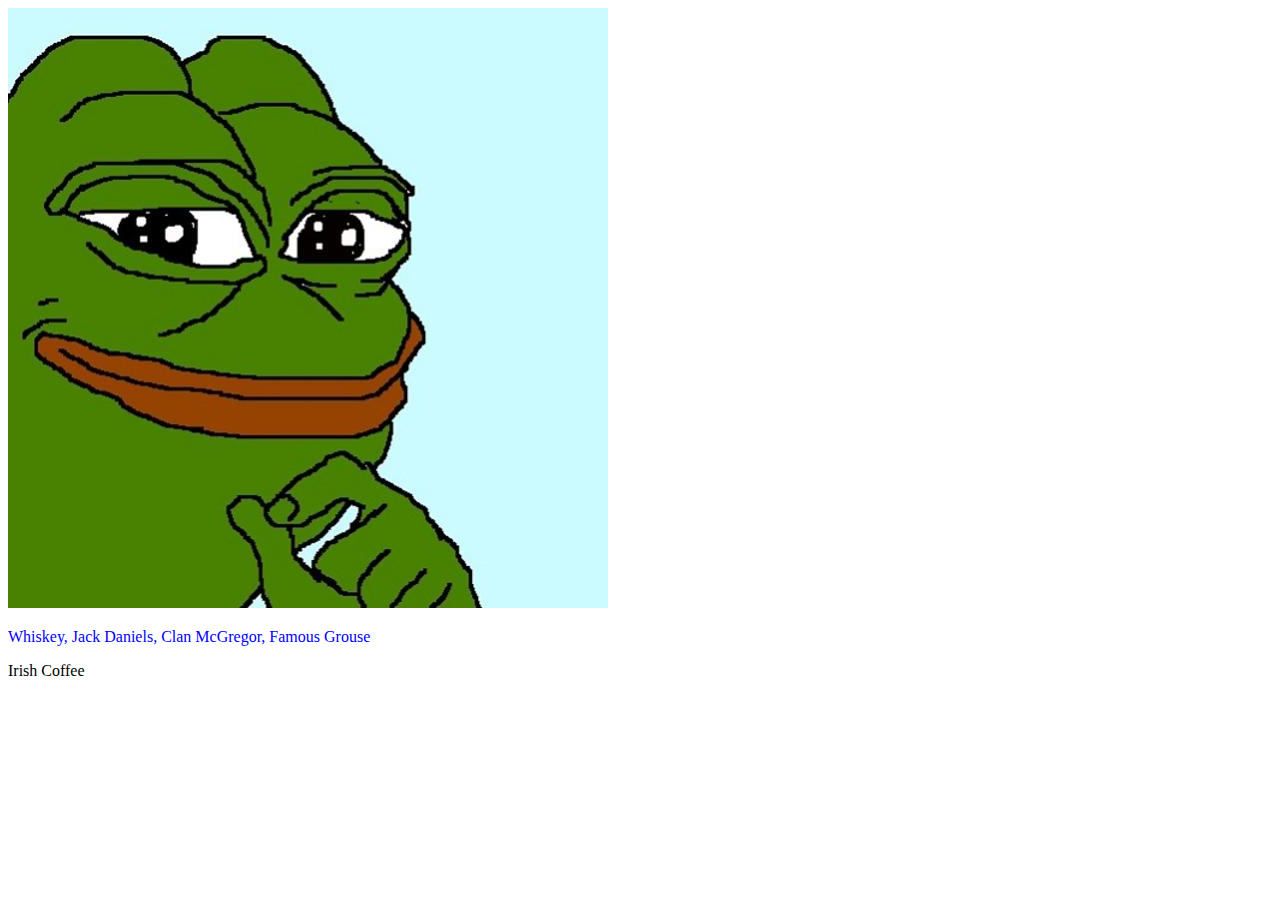
<file: index.html>
<!DOCTYPE html>
<html lang="en">
<head>  <link rel="stylesheet" type="text/css" href="index.css">
    <meta charset="UTF-8">
    <title>CSS exercises</title>
</head>
<body>
<article>
    <p>Whiskey, Jack Daniels, Clan McGregor, Famous Grouse</p>
    <p>Irish Coffee</p>
</article>
</body>
</html>
</file>
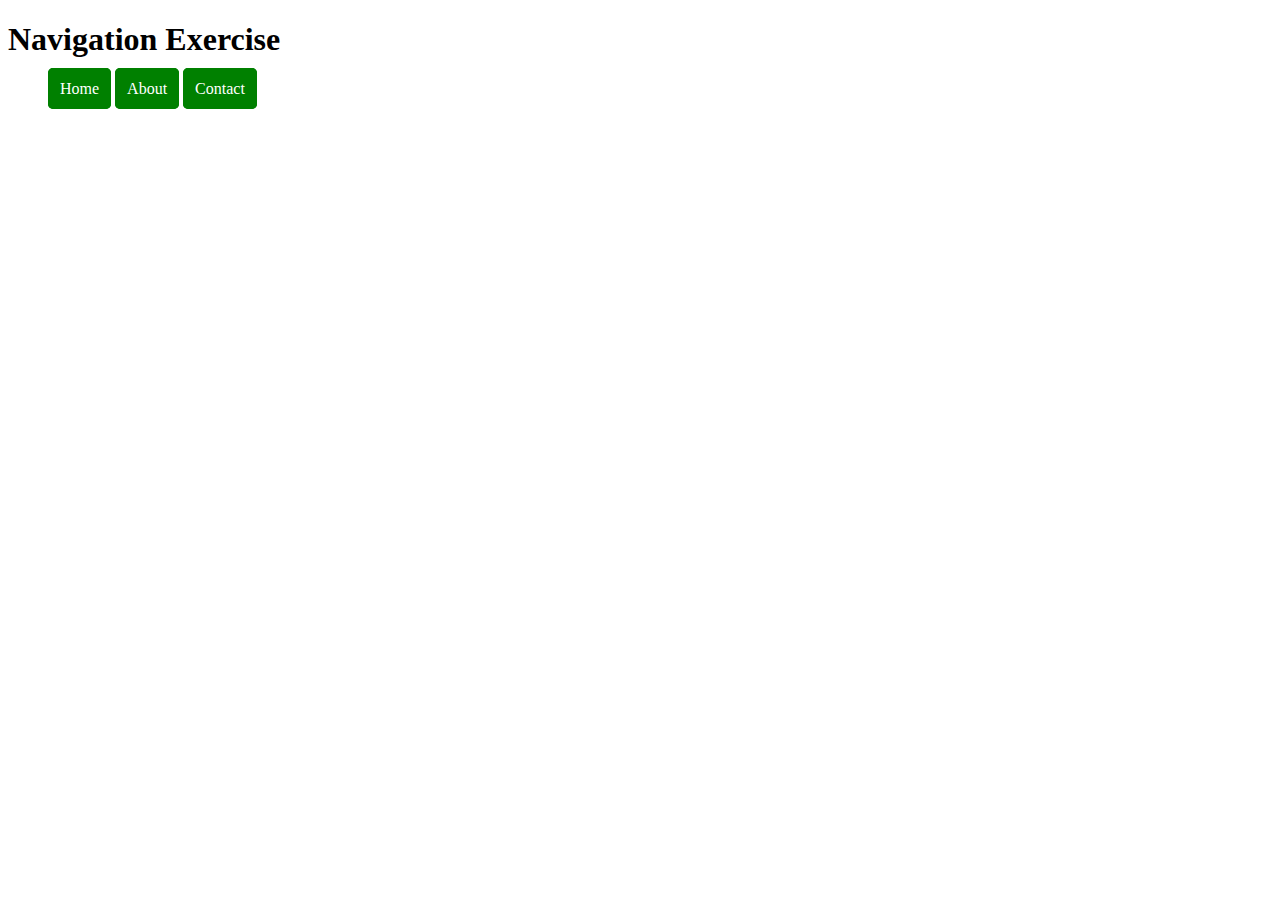
<file: exercisetwo.html>
<!DOCTYPE html>
<html>
<head>
    <link rel="stylesheet" type="text/css" href="exercisetwo.css">
    <title> Exercise 2 </title>
    </head>
        <body>
        <header>
        <h1> Navigation Exercise</h1>
        </header>
        <nav>
        <ul>
          <li>Home</li>
          <li>About</li>
          <li>Contact</li>
          </ul>
          </nav>
          </body>
          </html>
</file>
<file: index.css>
p:first-child {color:blue;
}
article:before {content: url(pepe.jpg); }
</file>
<file: exercisetwo.css>
h1 {visibility: visible;}

 li {
     display: inline;
     list-style-type: none;
     padding-right: 20px;
     border: 2px solid green;
     box-sizing: border-box;
     padding:10px; border-radius:5px;
     color:white;
     background-color:green;


 }


 li:first-child{padding:10px; border:2px solid green; box-sizing:content-box;  border-radius:5px;}

 li:nth-child(2) {
     padding: 10px;
     border: 2px solid green;
     box-sizing: border-box;
     border-radius:5px;
 }
</file>
